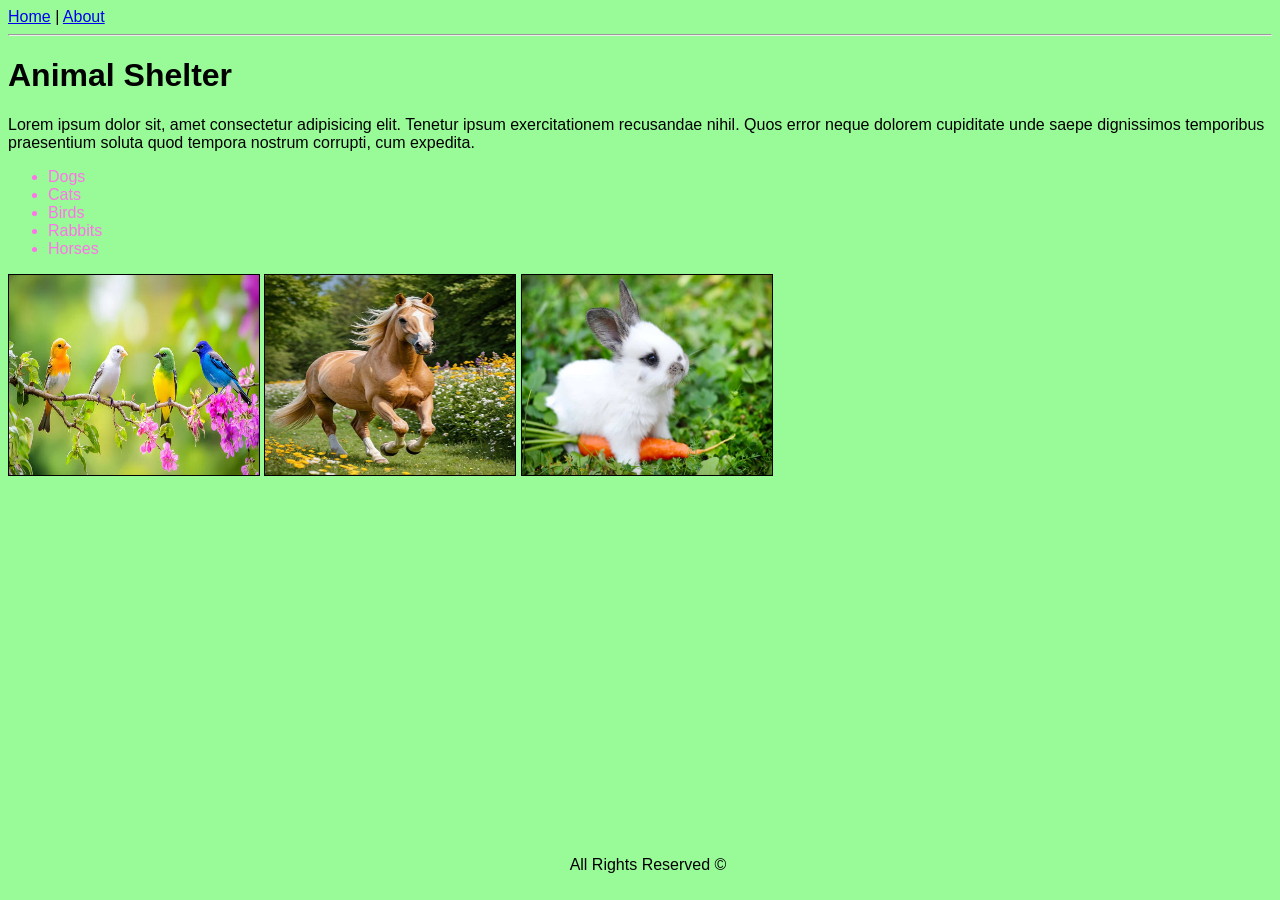
<file: index.html>
<!DOCTYPE html>
<html lang="en">

<head>
    <meta charset="UTF-8">
    <meta name="viewport" content="width=device-width, initial-scale=1.0">
    <title>Shelter</title>
    <link rel="stylesheet" href="style.css">
</head>

<body>
    <a href="index.html">Home</a>
    <span>|</span>
    <a href="about.html">About</a>
    <hr>
    <h1>Animal Shelter</h1>
    <p>Lorem ipsum dolor sit, amet consectetur adipisicing elit. Tenetur ipsum exercitationem recusandae nihil. Quos
        error neque dolorem cupiditate unde saepe dignissimos temporibus praesentium soluta quod tempora nostrum
        corrupti, cum expedita.</p>
    <ul>
        <li>Dogs</li>
        <li>Cats</li>
        <li>Birds</li>
        <li>Rabbits</li>
        <li>Horses</li>
    </ul>

    <img class="home-image" src="assets/images/birds.webp" alt="">
    <img class="home-image" src="assets/images/horse.jpeg" alt="">
    <img class="home-image" src="assets/images/rabbit.jpg" alt="">

    <div class="copyrights">
        <p>All Rights Reserved &copy;</p>
    </div>
</body>

</html>
</file>
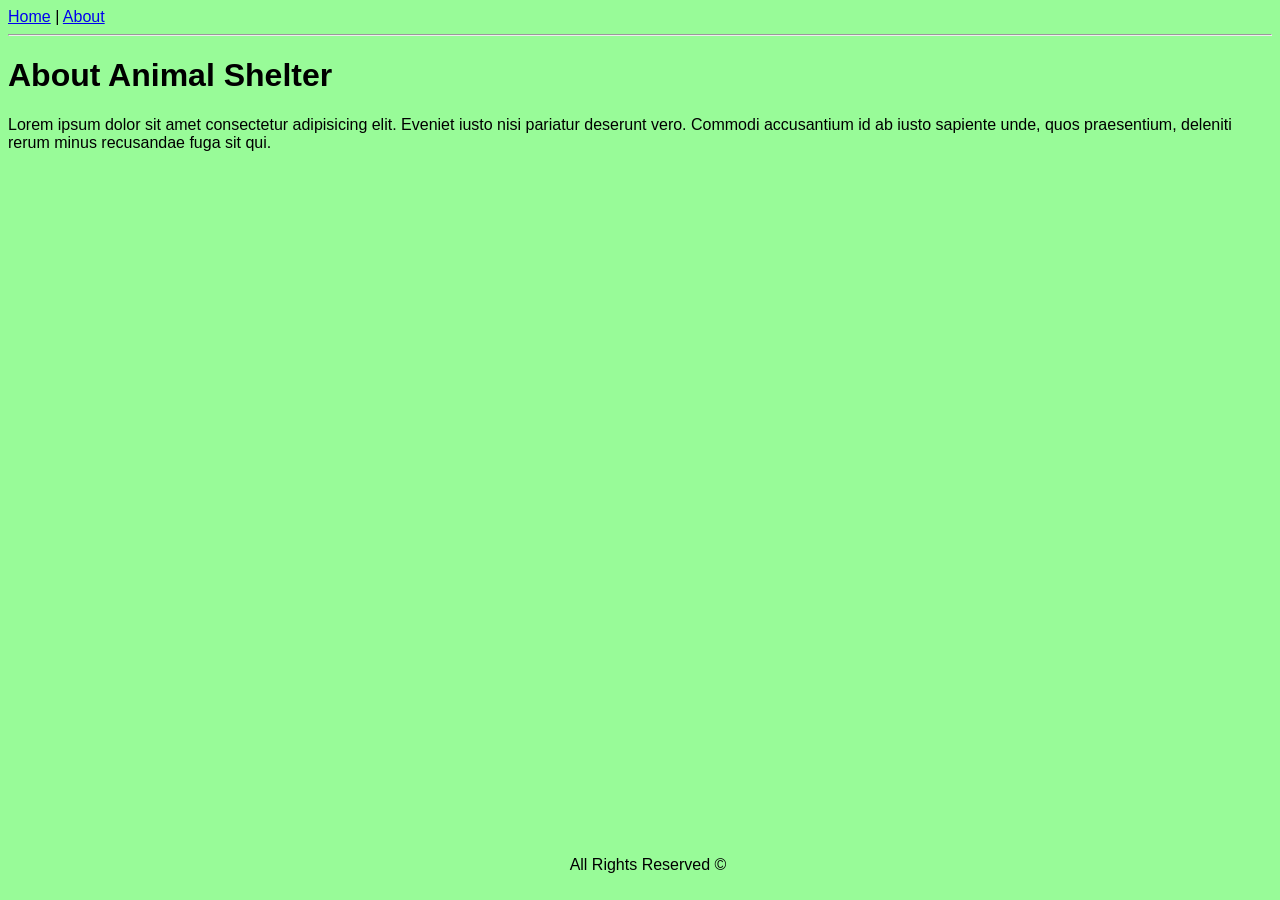
<file: about.html>
<!DOCTYPE html>
<html lang="en">

<head>
    <meta charset="UTF-8">
    <meta name="viewport" content="width=device-width, initial-scale=1.0">
    <title>About</title>
    <link rel="stylesheet" href="style.css">
</head>

<body>
    <a href="index.html">Home</a>
    <span>|</span>
    <a href="about.html">About</a>
    <hr>

    <h1>About Animal Shelter</h1>
    <p>Lorem ipsum dolor sit amet consectetur adipisicing elit. Eveniet iusto nisi pariatur deserunt vero. Commodi
        accusantium id ab iusto sapiente unde, quos praesentium, deleniti rerum minus recusandae fuga sit qui.</p>

    <div class="copyrights">
        <p>All Rights Reserved &copy;</p>
    </div>
</body>

</html>
</file>
<file: style.css>
body{
    background-color: palegreen;
    font-family: sans-serif;
}

li{
    color: rgb(255, 114, 234);
}

.home-image{
    width: 250px;
    border: 1px solid black;
    height: 200px;
    
}

head{
    font-style: italic;
    color: brown
}

.copyrights{
    position: absolute;
    bottom: 10px;
    text-align: center;
    width: 100%;
}
</file>
